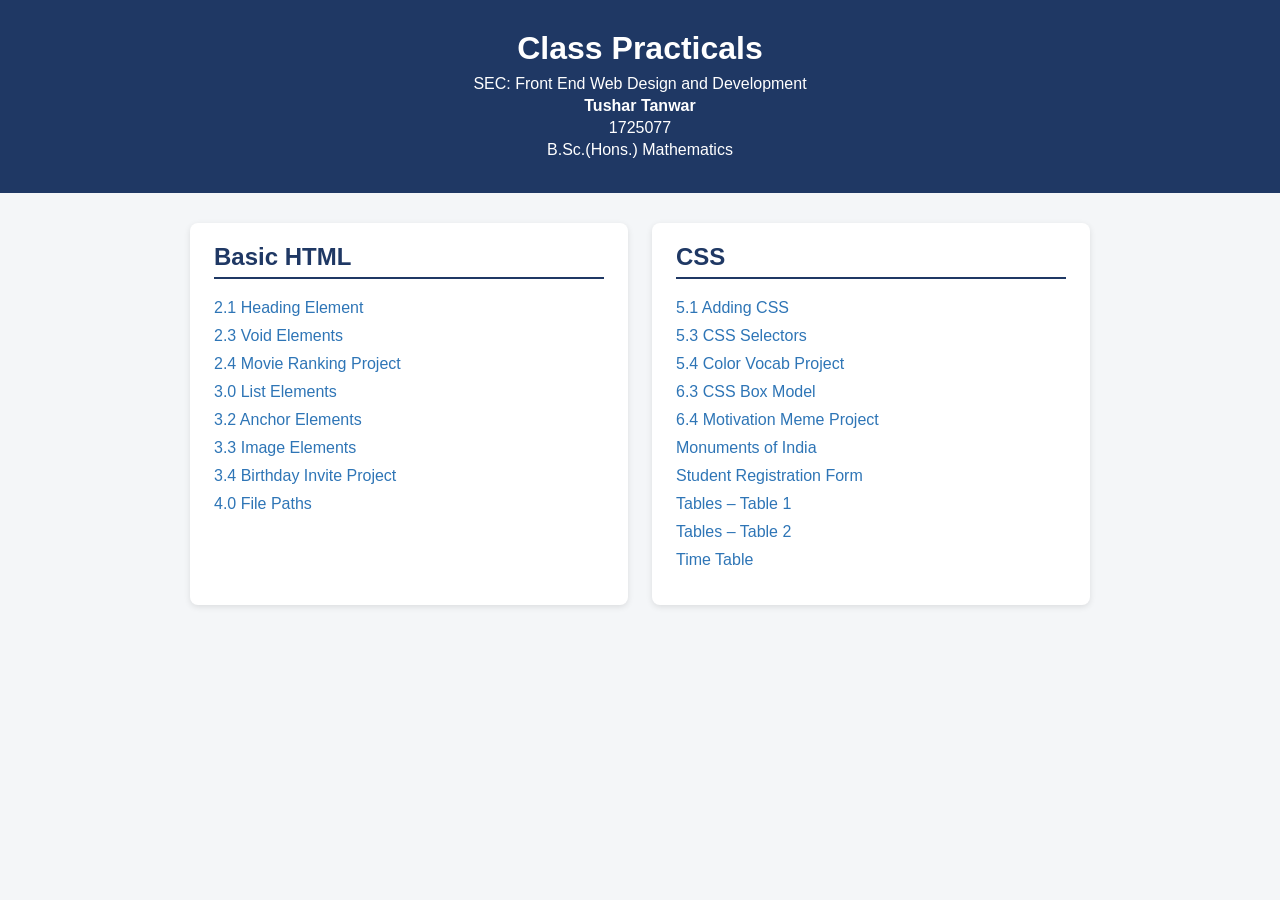
<file: index.html>
<!DOCTYPE html>
<html lang="en">
<head>
    <meta charset="UTF-8">
    <meta name="viewport" content="width=device-width, initial-scale=1.0">
    <title>SEC Front End Class Practicals</title>
    <link rel="stylesheet" href="style.css">
</head>
<body>
    <header>
        <h1>Class Practicals</h1>
        <p>SEC: Front End Web Design and Development</p>
        <p class="name">Tushar Tanwar</p>
        <p>1725077</p>
        <p>B.Sc.(Hons.) Mathematics</p>
    </header>

    <main>
        <section>
            <h2>Basic HTML</h2>
            <ul>
                <li><a href="Basic%20HTML/2.1%20Heading%20Element/index.html">2.1 Heading Element</a></li>
                <li><a href="Basic%20HTML/2.3%20Void%20Elements/index.html">2.3 Void Elements</a></li>
                <li><a href="Basic%20HTML/2.4%20Movie%20Ranking%20Project/index.html">2.4 Movie Ranking Project</a></li>
                <li><a href="Basic%20HTML/3.0%20List%20Elements/index.html">3.0 List Elements</a></li>
                <li><a href="Basic%20HTML/3.2%20Anchor%20Elements/index.html">3.2 Anchor Elements</a></li>
                <li><a href="Basic%20HTML/3.3%20Image%20Elements/index.html">3.3 Image Elements</a></li>
                <li><a href="Basic%20HTML/3.4%20Birthday%20Invite%20Project/index.html">3.4 Birthday Invite Project</a></li>
                <li><a href="Basic%20HTML/4.0%20File%20Paths/Folder0/index.html">4.0 File Paths</a></li>
            </ul>
        </section>

        <section>
            <h2>CSS</h2>
            <ul>
                <li><a href="CSS/5.1%2BAdding%2BCSS/index.html">5.1 Adding CSS</a></li>
                <li><a href="CSS/5.3%2BCSS%2BSelectors/index.html">5.3 CSS Selectors</a></li>
                <li><a href="CSS/5.4%2BColor%2BVocab%2BProject/index.html">5.4 Color Vocab Project</a></li>
                <li><a href="CSS/6.3%2BCSS%2BBox%2BModel/index.html">6.3 CSS Box Model</a></li>
                <li><a href="CSS/6.4%2BMotivation%2BMeme%2BProject/index.html">6.4 Motivation Meme Project</a></li>
                <li><a href="CSS/Monuments%20of%20india/index.html">Monuments of India</a></li>
                <li><a href="CSS/Student%20Registration%20Form/index.html">Student Registration Form</a></li>
                <li><a href="CSS/Tables/Table-1/index.html">Tables – Table 1</a></li>
                <li><a href="CSS/Tables/Table-2/index.html">Tables – Table 2</a></li>
                <li><a href="CSS/Time%20Table/index.html">Time Table</a></li>
            </ul>
        </section>
    </main>
</body>
</html>
</file>
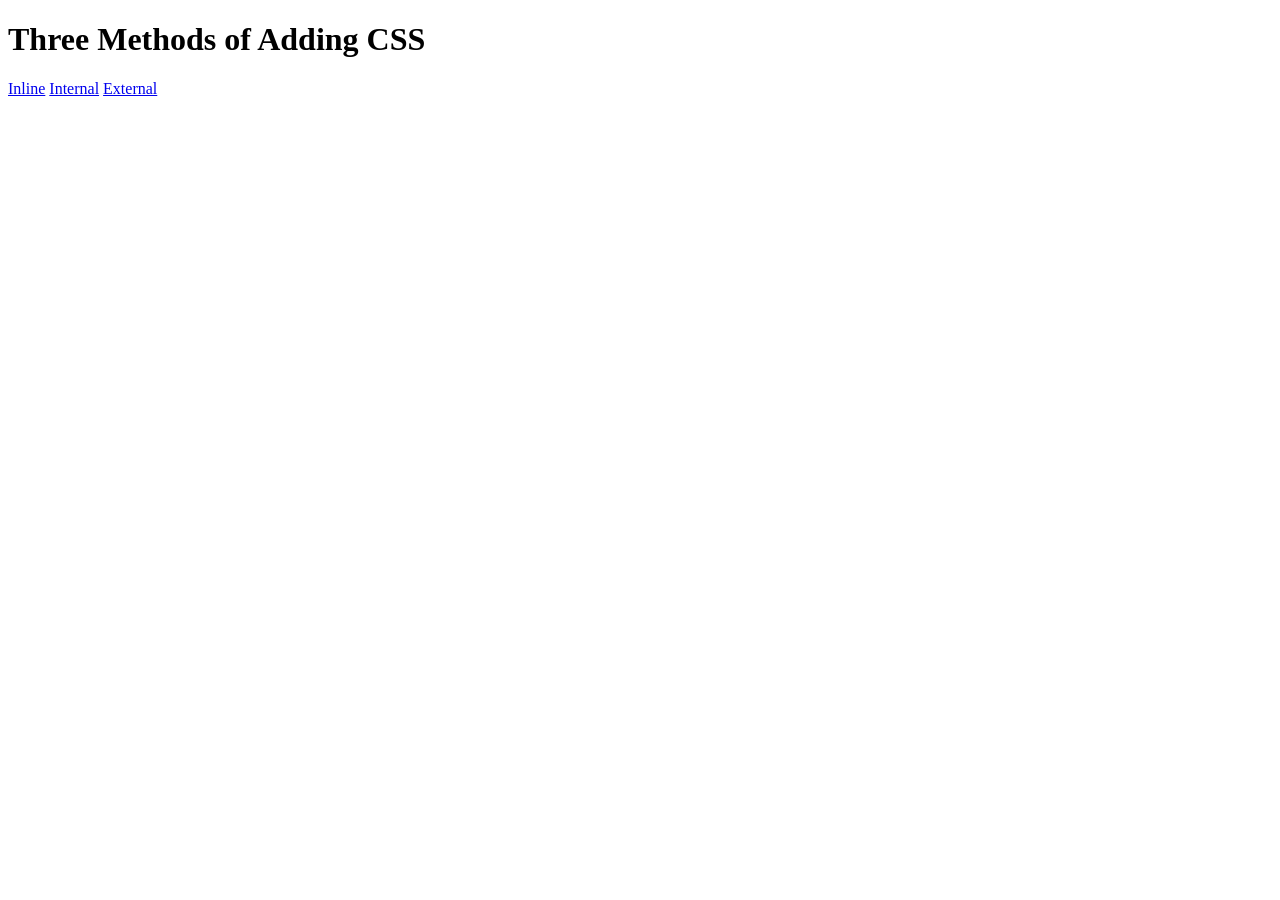
<file: CSS/5.1+Adding+CSS/index.html>
<!DOCTYPE html>
<html lang="en">

<head>
  <meta charset="UTF-8">
  <title>Adding CSS</title>
</head>

<body>
  <h1>Three Methods of Adding CSS</h1>
  <!-- Create 3 Links to The 3 Webpages: inline, internal and external -->
  <a href="./inline.html">Inline</a>
  <a href="./internal.html">Internal</a>
  <a href="./external.html">External</a>
</body>

</html>
</file>
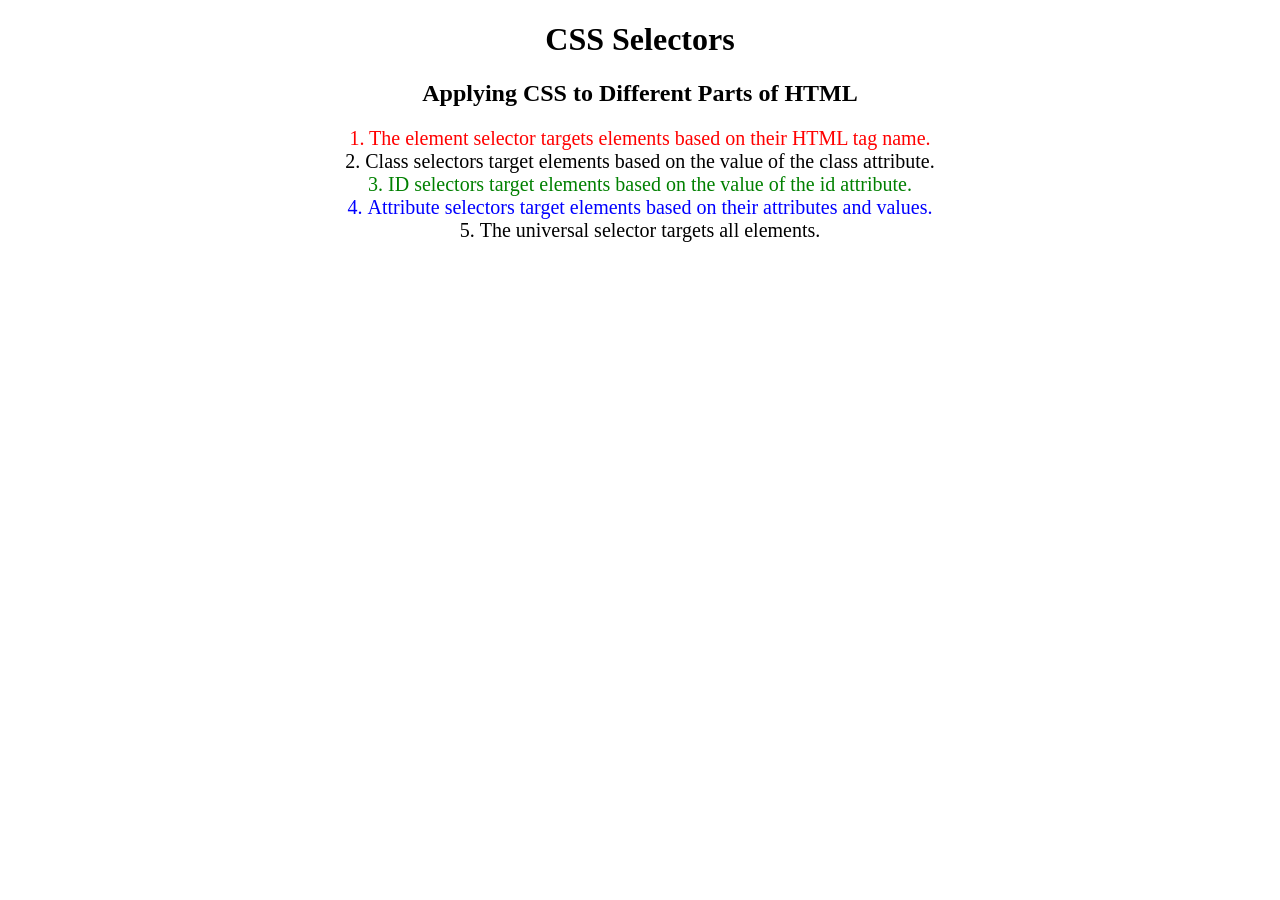
<file: CSS/5.3+CSS+Selectors/index.html>
<!DOCTYPE html>
<html lang="en">

<head>
  <meta charset="UTF-8">
  <title>CSS Selectors</title>
  <link rel="stylesheet" href="./style.css" />
</head>

<body>
  <h1>CSS Selectors</h1>
  <h2>Applying CSS to Different Parts of HTML</h2>
  <!-- TODO 1: Set the CSS for all paragraph tags to "color: red" -->
  <p class="note">1. The element selector targets elements based on their HTML tag name.</p>

  <ol>
    <!-- TODO 2: Set the CSS for all elements with a class of "note" to "font-size: 20px" -->
    <li class="note" value="2">Class selectors target elements based on the value of the class attribute.</li>

    <!-- TODO 3: Set the CSS for the element with an id of "id-selector-demo" to "color: green" -->
    <li class="note" id="id-selector-demo" value="3">ID selectors target elements based on the value of the id
      attribute.</li>

    <!-- TODO 4: Set the CSS for the li elements that have the "value" attribute set to "4" to have "color: blue" -->
    <li class="note" value="4">Attribute selectors target elements based on their attributes and values.</li>

    <!-- TODO 5: Set all elements to have "text-align: center" -->
    <li class="note" value="5">The universal selector targets all elements.</li>
  </ol>
</body>

</html>
</file>
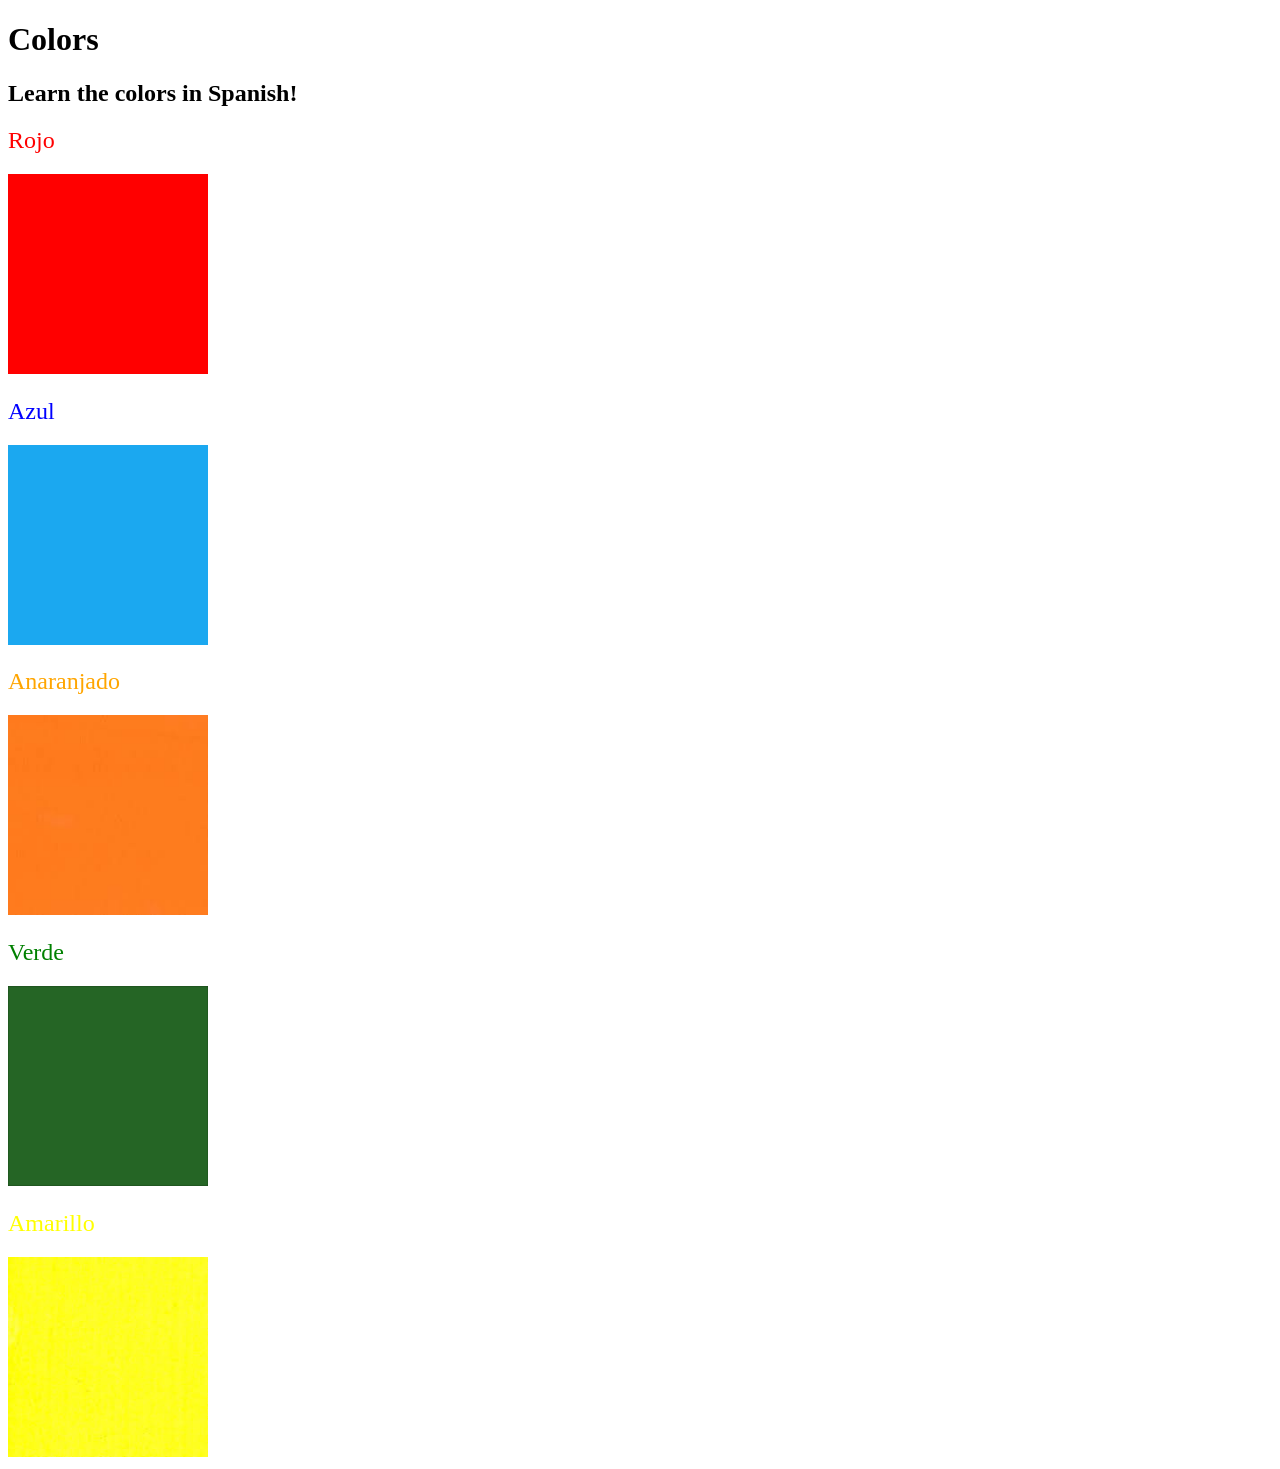
<file: CSS/5.4+Color+Vocab+Project/index.html>
<!DOCTYPE html>
<html lang="en">
  <head>
    <meta charset="UTF-8" />
    <title>Spanish Vocabulary</title>
    <link rel="stylesheet" href="./style.css" />
  </head>

  <body>
    <h1>Colors</h1>
    <h2>Learn the colors in Spanish!</h2>
    <h2 class="color-title" id="red">Rojo</h2>
    <img src="./assets/images/red.png" alt="red" />

    <h2 class="color-title" id="blue">Azul</h2>
    <img src="./assets/images/blue.png" alt="blue" />

    <h2 class="color-title" id="orange">Anaranjado</h2>
    <img src="./assets/images/orange.png" alt="orange" />

    <h2 class="color-title" id="green">Verde</h2>
    <img src="./assets/images/green.png" alt="green" />

    <h2 class="color-title" id="yellow">Amarillo</h2>
    <img src="./assets/images/yellow.png" alt="yellow" />
  </body>
</html>

<!-- 
TODOs
IMPORTANT: You should not need to make ANY CHANGES to index.html
All code should be written in your CSS file.

1. Create a CSS file and incorporate it as an external stylesheet.
2. Use CSS to style each of the color titles to meaning. 
Hint: Use the id to help if you don't know the words in spanish.
3. Use CSS to change all the color titles to have "font-weight: normal;"
4. Use CSS (not HTML) to make all the images 200px heigh and 200px wide. 
Hint: 
https://developer.mozilla.org/en-US/docs/Web/CSS/height
https://developer.mozilla.org/en-US/docs/Web/CSS/width
-->
</file>
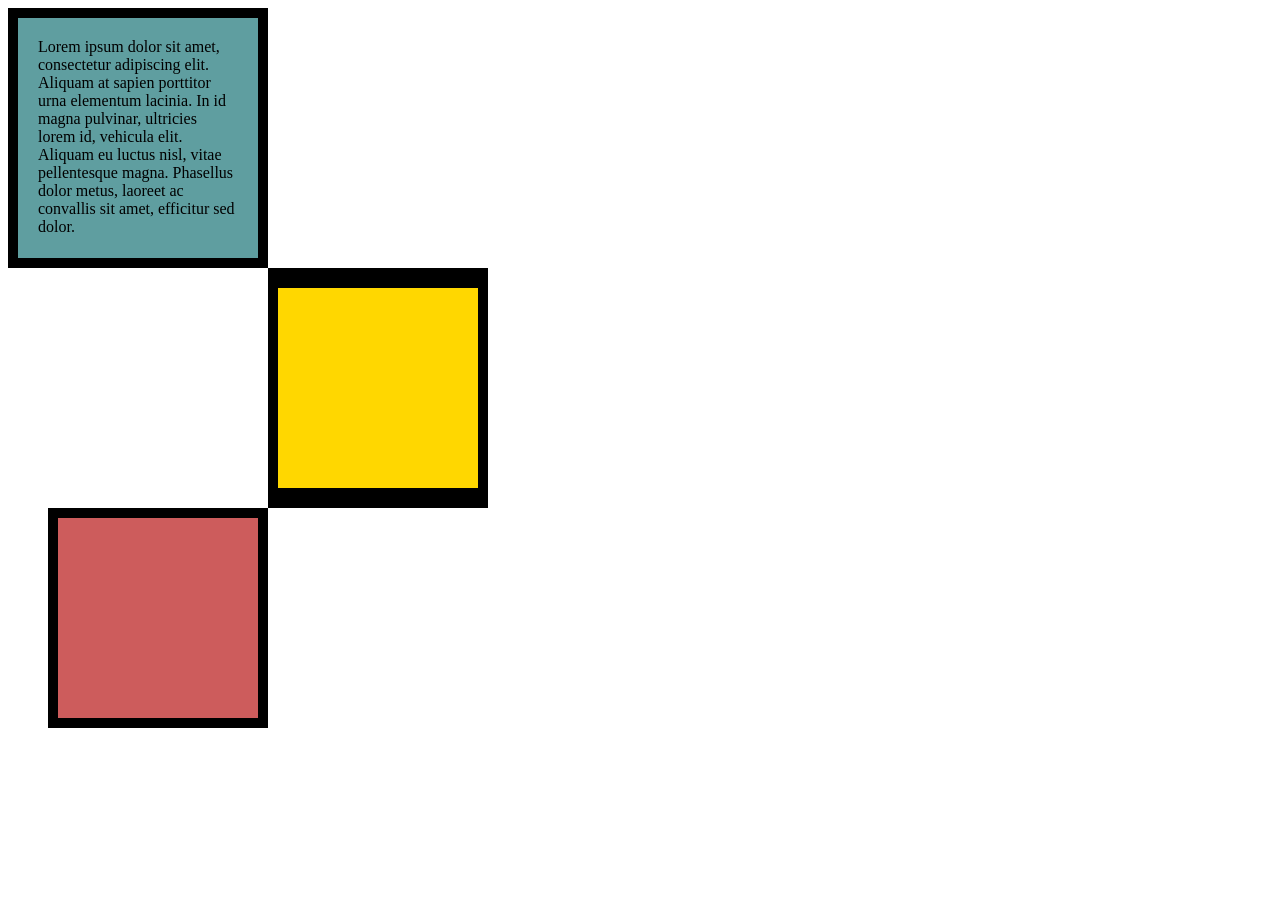
<file: CSS/6.3+CSS+Box+Model/index.html>
<!DOCTYPE html>
<html lang="en">

<head>
  <meta charset="UTF-8">
  <title>CSS Box Model</title>
  <style>
    /* Write your CSS code here */
    div {
      height: 200px;
      width: 200px;
    }

    p {
      margin: 0;
    }

    #first {
      background-color: cadetblue;
      padding: 20px;
      border: 10px solid black;
    }

    #second {
      background-color: gold;
      border: solid black;
      border-width: 20px 10px;
      /* first box is 200 + 2*20 padding + 2*10 border = 260px wide */
      margin-left: 260px;
    }

    #third {
      background-color: indianred;
      border: 10px solid black;
      /* right edge (40 + 220) lines up with the second box's left edge at 260px */
      margin-left: 40px;
    }
  </style>
</head>

<body>
  <div id="first">
    <p>Lorem ipsum dolor sit amet, consectetur adipiscing elit. Aliquam at sapien porttitor urna elementum lacinia. In
      id magna pulvinar, ultricies lorem id, vehicula elit. Aliquam eu luctus nisl, vitae pellentesque magna. Phasellus
      dolor metus, laoreet ac convallis sit amet, efficitur sed dolor.</p>
  </div>
  <div id="second"></div>
  <div id="third"></div>

  <!-- TODOs:
1. Create 3 Boxes using the div element.
2. Set their sizes to 200px heigh by 200px wide.
3. Set different background colors for each of the boxes (I used cadetblue, gold and indianred).
4. Add a paragraph <p> element into the first div and add the following words:
    Lorem ipsum dolor sit amet, consectetur adipiscing elit. Aliquam at sapien porttitor urna elementum lacinia. In
    id magna pulvinar, ultricies lorem id, vehicula elit. Aliquam eu luctus nisl, vitae pellentesque magna. Phasellus
    dolor metus, laoreet ac convallis sit amet, efficitur sed dolor.
5. Set the 1st div to have 20px padding all around with a black 10px border.
6. Fix the style of the <p> element to remove all margins.
Hint: Use the CSS inspector in Chrome.
7. Set the 2nd div to have a 20px border on top and bottom and 10px border left and right. (See goal image)
8. Set the 3rd div to have a 10px border
9. Set the margins for the divs so that each box corner touches the other. (See the goal image)
-->

</body>

</html>
</file>
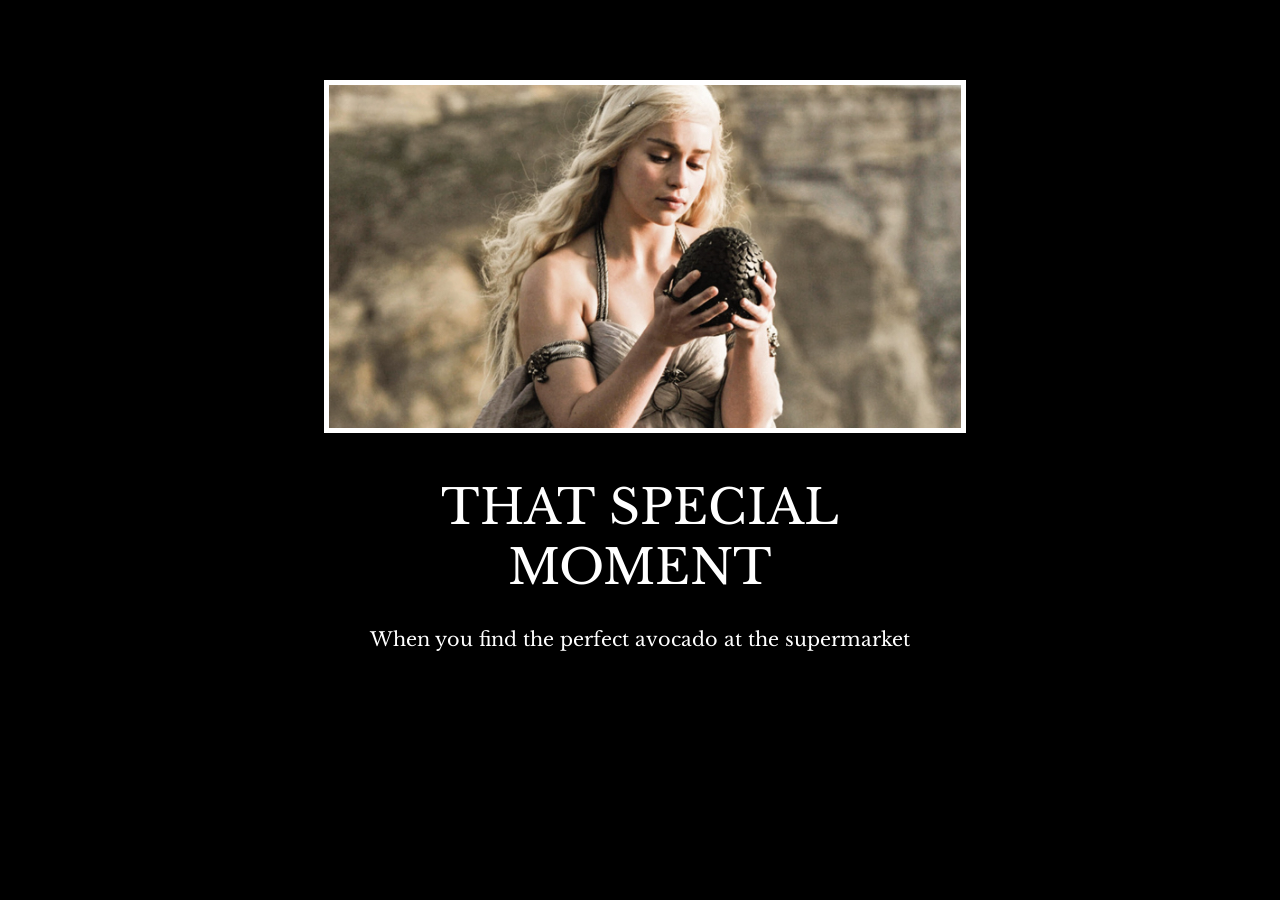
<file: CSS/6.4+Motivation+Meme+Project/index.html>
<!DOCTYPE html>
<html lang="en">

<head>
  <meta charset="UTF-8">
  <title>Motivation Meme</title>
  <link rel="preconnect" href="https://fonts.googleapis.com">
  <link rel="preconnect" href="https://fonts.gstatic.com" crossorigin>
  <link href="https://fonts.googleapis.com/css2?family=Libre+Baskerville&display=swap" rel="stylesheet">
  <link rel="stylesheet" href="./style.css">
</head>

<body>
  <div class="meme">
    <img src="./assets/images/daenerys.jpeg" alt="Daenerys holding a dragon egg">
    <h1>That special moment</h1>
    <p>When you find the perfect avocado at the supermarket</p>
  </div>
</body>

</html>

<!--
  TODO: Create a motivational post website.
Style it how ever you like.
Look at the goal image for inspiration.
But it must have the following features:
1. The main h1 text should be using the Regular Libre Baskerville Font from Google Fonts:
  https://fonts.google.com/specimen/Libre+Baskerville
2. The text should be white and background black.
3. Add your own image into the images folder inside assets. It should have a 5px white border.
4. The text should be center aligned.
5. Create a div to contain the h1, p and img elements. Adjust the margins so that the image and text are centered on the page.
  Hint: You horizontally center a div by giving it a width of 50% and a margin-left of 25%.
  Hint: Set the image to have a width of 100% so it fills the div.
6. Read about the text-transform property on MDN docs to make the h1 uppercase with CSS.
  https://developer.mozilla.org/en-US/docs/Web/CSS/text-transform
-->
</file>
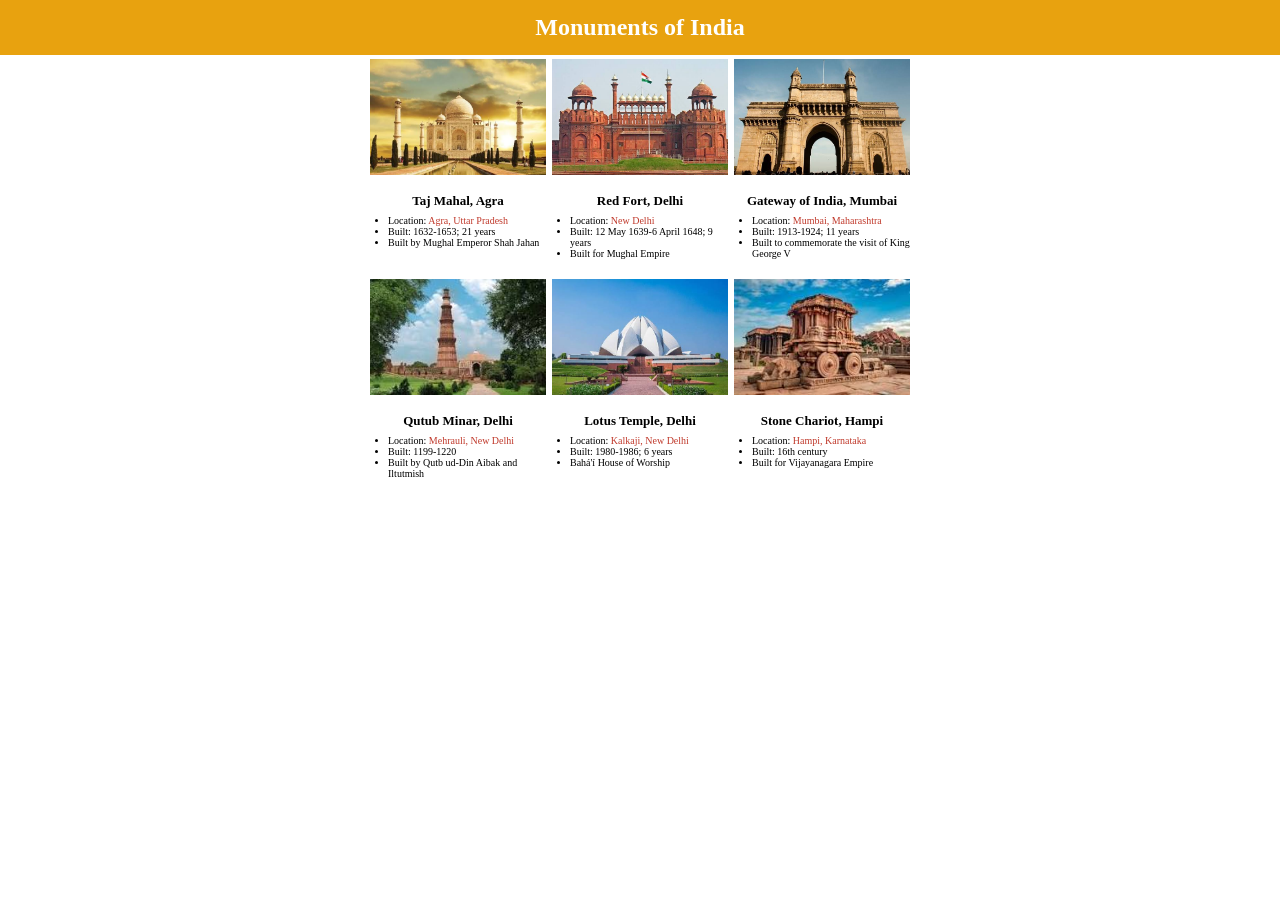
<file: CSS/Monuments of india/index.html>
<!DOCTYPE html>
<html lang="en">
<head>
    <meta charset="UTF-8">
    <meta name="viewport" content="width=device-width, initial-scale=1.0">
    <title>Monuments of India</title>
    <link rel="stylesheet" href="style.css">
</head>
<body>
    <header>
        <h1>Monuments of India</h1>
    </header>

    <main class="gallery">
        <div class="card">
            <img src="taj.jfif" alt="Taj Mahal">
            <h3>Taj Mahal, Agra</h3>
            <ul>
                <li>Location: <span class="place">Agra, Uttar Pradesh</span></li>
                <li>Built: 1632-1653; 21 years</li>
                <li>Built by Mughal Emperor Shah Jahan</li>
            </ul>
        </div>

        <div class="card">
            <img src="redfort.jfif" alt="Red Fort">
            <h3>Red Fort, Delhi</h3>
            <ul>
                <li>Location: <span class="place">New Delhi</span></li>
                <li>Built: 12 May 1639-6 April 1648; 9 years</li>
                <li>Built for Mughal Empire</li>
            </ul>
        </div>

        <div class="card">
            <img src="gateway.jfif" alt="Gateway of India">
            <h3>Gateway of India, Mumbai</h3>
            <ul>
                <li>Location: <span class="place">Mumbai, Maharashtra</span></li>
                <li>Built: 1913-1924; 11 years</li>
                <li>Built to commemorate the visit of King George V</li>
            </ul>
        </div>

        <div class="card">
            <img src="qutub.jfif" alt="Qutub Minar">
            <h3>Qutub Minar, Delhi</h3>
            <ul>
                <li>Location: <span class="place">Mehrauli, New Delhi</span></li>
                <li>Built: 1199-1220</li>
                <li>Built by Qutb ud-Din Aibak and Iltutmish</li>
            </ul>
        </div>

        <div class="card">
            <img src="lotus.jfif" alt="Lotus Temple">
            <h3>Lotus Temple, Delhi</h3>
            <ul>
                <li>Location: <span class="place">Kalkaji, New Delhi</span></li>
                <li>Built: 1980-1986; 6 years</li>
                <li>Bahá'í House of Worship</li>
            </ul>
        </div>

        <div class="card">
            <img src="hampi.jfif" alt="Stone Chariot, Hampi">
            <h3>Stone Chariot, Hampi</h3>
            <ul>
                <li>Location: <span class="place">Hampi, Karnataka</span></li>
                <li>Built: 16th century</li>
                <li>Built for Vijayanagara Empire</li>
            </ul>
        </div>
    </main>
</body>
</html>
</file>
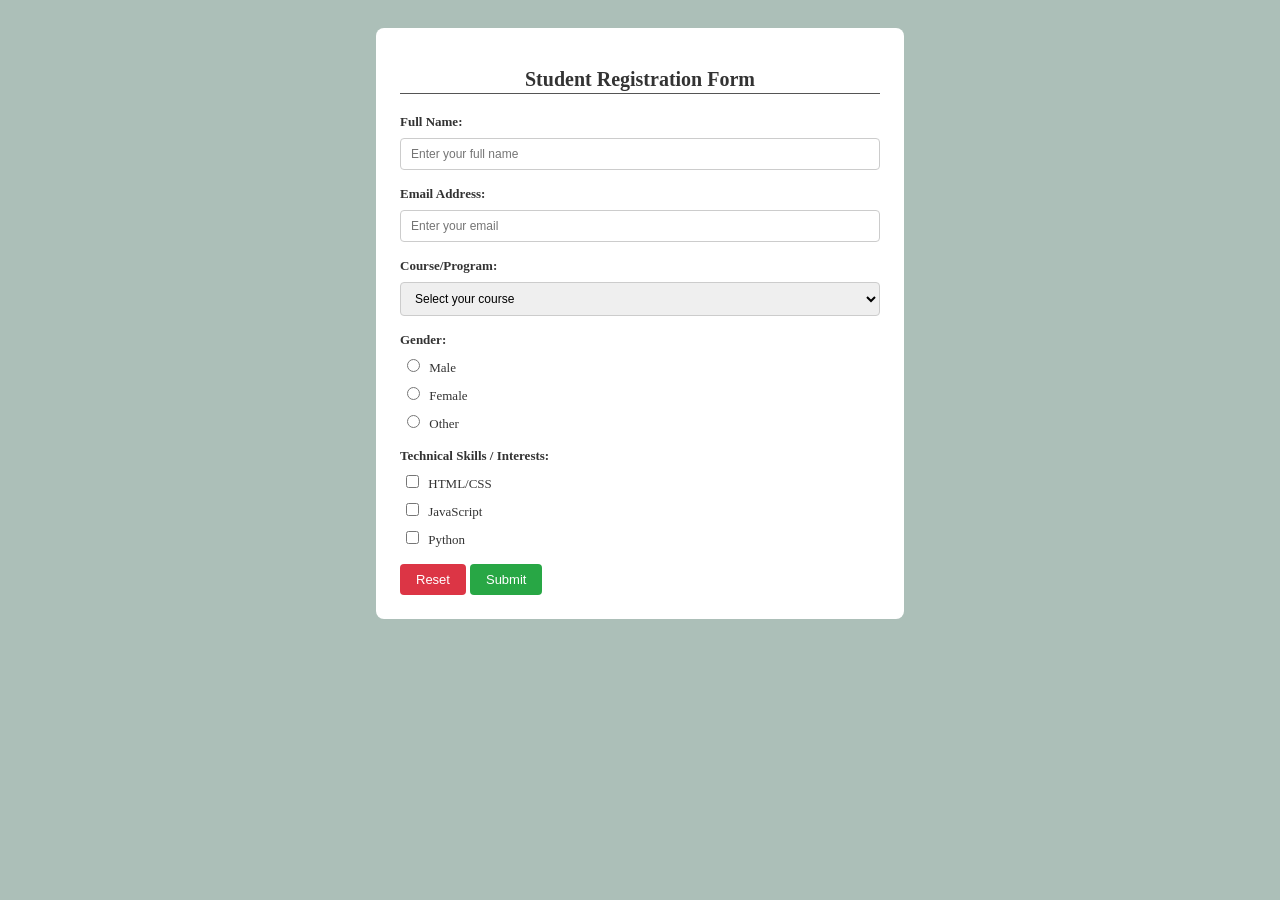
<file: CSS/Student Registration Form/index.html>
<!DOCTYPE html>
<html lang="en">
<head>
    <meta charset="UTF-8">
    <meta name="viewport" content="width=device-width, initial-scale=1.0">
    <title>Registration Form</title>
<link href="styles.css" rel="stylesheet">
</head>
<body>
    <div class="form-container">
        <h2>Student Registration Form</h2>

        <form>
            <!-- I. Text Box -->
            <div class="form-group">
                <label for="fullname">Full Name:</label>
                <input type="text" id="fullname" name="fullname" placeholder="Enter your full name" required>
            </div>

            <div class="form-group">
                <label for="email">Email Address:</label>
                <input type="email" id="email" name="email" placeholder="Enter your email" required>
            </div>

            <!-- II. Dropdown Box -->
            <div class="form-group">
                <label for="course">Course/Program:</label>
                <select id="course" name="course" required>
                    <option value="" disabled selected>Select your course</option>
                    <option value="bcs">B.Sc. Computer Science</option>
                    <option value="bca">BCA</option>
                    <option value="btech">B.Tech IT</option>
                    <option value="mcs">M.Sc. Computer Science</option>
                </select>
            </div>

            <!-- III. Option/Radio Buttons -->
            <div class="form-group">
                <label>Gender:</label>
                <div class="radio-group">
                    <label><input type="radio" name="gender" value="male" required> Male</label>
                    <label><input type="radio" name="gender" value="female"> Female</label>
                    <label><input type="radio" name="gender" value="other"> Other</label>
                </div>
            </div>

            <!-- IV. Checkboxes -->
            <div class="form-group">
                <label>Technical Skills / Interests:</label>
                <div class="checkbox-group">
                    <label><input type="checkbox" name="skills" value="html"> HTML/CSS</label>
                    <label><input type="checkbox" name="skills" value="js"> JavaScript</label>
                    <label><input type="checkbox" name="skills" value="python"> Python</label>
                </div>
            </div>

            <!-- V. Reset and Submit Buttons -->
            <div class="button-group">
                <input type="reset" class="btn btn-reset" value="Reset">
                <input type="submit" class="btn btn-submit" value="Submit">
            </div>

        </form>
    </div>

</body>
</html>
</file>
<file: style.css>
body {
    margin: 0;
    font-family: Arial, Helvetica, sans-serif;
    background-color: #f4f6f8;
    color: #222;
}

header {
    background-color: #1f3864;
    color: white;
    text-align: center;
    padding: 30px 16px;
}

header h1 {
    margin: 0 0 8px;
}

header p {
    margin: 4px 0;
}

.name {
    font-weight: bold;
}

main {
    max-width: 900px;
    margin: 30px auto;
    padding: 0 16px;
    display: grid;
    grid-template-columns: 1fr 1fr;
    gap: 24px;
}

section {
    background-color: white;
    border-radius: 8px;
    padding: 20px 24px;
    box-shadow: 0 2px 6px rgba(0, 0, 0, 0.1);
}

section h2 {
    margin-top: 0;
    color: #1f3864;
    border-bottom: 2px solid #1f3864;
    padding-bottom: 6px;
}

ul {
    list-style: none;
    padding: 0;
}

li {
    margin: 10px 0;
}

a {
    color: #2e75b6;
    text-decoration: none;
}

a:hover {
    text-decoration: underline;
}

@media (max-width: 600px) {
    main {
        grid-template-columns: 1fr;
    }
}
</file>
<file: CSS/5.3+CSS+Selectors/style.css>
ol {
  margin-left: -40px;
  margin-top: -20px;
  list-style-position: inside;
}

/* Write your CSS below, don't change the rules above. */

/* TODO 1: element selector */
p {
  color: red;
}

/* TODO 2: class selector */
.note {
  font-size: 20px;
}

/* TODO 3: id selector */
#id-selector-demo {
  color: green;
}

/* TODO 4: attribute selector */
li[value="4"] {
  color: blue;
}

/* TODO 5: universal selector */
* {
  text-align: center;
}
</file>
<file: CSS/5.4+Color+Vocab+Project/style.css>
/* Color titles match their meaning */
#red {
  color: red;
}

#blue {
  color: blue;
}

#orange {
  color: orange;
}

#green {
  color: green;
}

#yellow {
  color: yellow;
}

.color-title {
  font-weight: normal;
}

img {
  height: 200px;
  width: 200px;
}
</file>
<file: CSS/6.4+Motivation+Meme+Project/style.css>
body {
  background-color: black;
  color: white;
  font-family: "Libre Baskerville", serif;
  text-align: center;
}

.meme {
  width: 50%;
  margin-left: 25%;
  margin-top: 80px;
}

img {
  width: 100%;
  border: 5px solid white;
}

h1 {
  font-weight: 400;
  font-size: 3rem;
  text-transform: uppercase;
  margin: 40px 0 30px;
}

p {
  font-size: 1.2rem;
}
</file>
<file: CSS/Monuments of india/style.css>
body {
    margin: 0;
    font-family: "Times New Roman", Times, serif;
}

header {
    background-color: #e8a20f;
    color: white;
    text-align: center;
    padding: 14px 0;
}

header h1 {
    margin: 0;
    font-size: 24px;
}

.gallery {
    width: 540px;
    margin: 4px auto;
    display: grid;
    grid-template-columns: repeat(3, 1fr);
    gap: 6px;
}

.card {
    text-align: center;
}

.card img {
    width: 100%;
    height: 116px;
    object-fit: cover;
    display: block;
}

.card h3 {
    font-size: 13px;
    margin: 18px 0 6px;
}

.card ul {
    text-align: left;
    font-size: 10px;
    margin: 0 0 14px;
    padding-left: 18px;
}

.place {
    color: #c0392b;
}
</file>
<file: CSS/Student Registration Form/styles.css>
* {
    box-sizing: border-box;
}

body {
    background-color: #acbfb8;
    font-family: "Times New Roman", Times, serif;
    color: #333;
    margin: 0;
    padding: 28px 0;
}

.form-container {
    background-color: white;
    width: 528px;
    margin: 0 auto;
    padding: 24px 24px 24px;
    border-radius: 8px;
}

h2 {
    text-align: center;
    font-size: 20px;
    margin: 16px 0 20px;
    padding-bottom: 2px;
    border-bottom: 1px solid #555;
}

.form-group {
    margin-bottom: 16px;
}

.form-group > label {
    display: block;
    font-weight: bold;
    font-size: 13px;
    margin-bottom: 8px;
}

input[type="text"],
input[type="email"],
select {
    width: 100%;
    padding: 8px 10px;
    font-size: 12px;
    border: 1px solid #ccc;
    border-radius: 4px;
}

.radio-group label,
.checkbox-group label {
    display: block;
    font-size: 13px;
    margin: 0 0 8px 2px;
}

.radio-group input,
.checkbox-group input {
    margin-right: 6px;
}

.button-group {
    margin-top: 8px;
}

.btn {
    border: none;
    border-radius: 4px;
    color: white;
    font-size: 13px;
    padding: 8px 16px;
    cursor: pointer;
}

.btn-reset {
    background-color: #dc3545;
}

.btn-submit {
    background-color: #28a745;
}

.btn:hover {
    opacity: 0.9;
}
</file>
